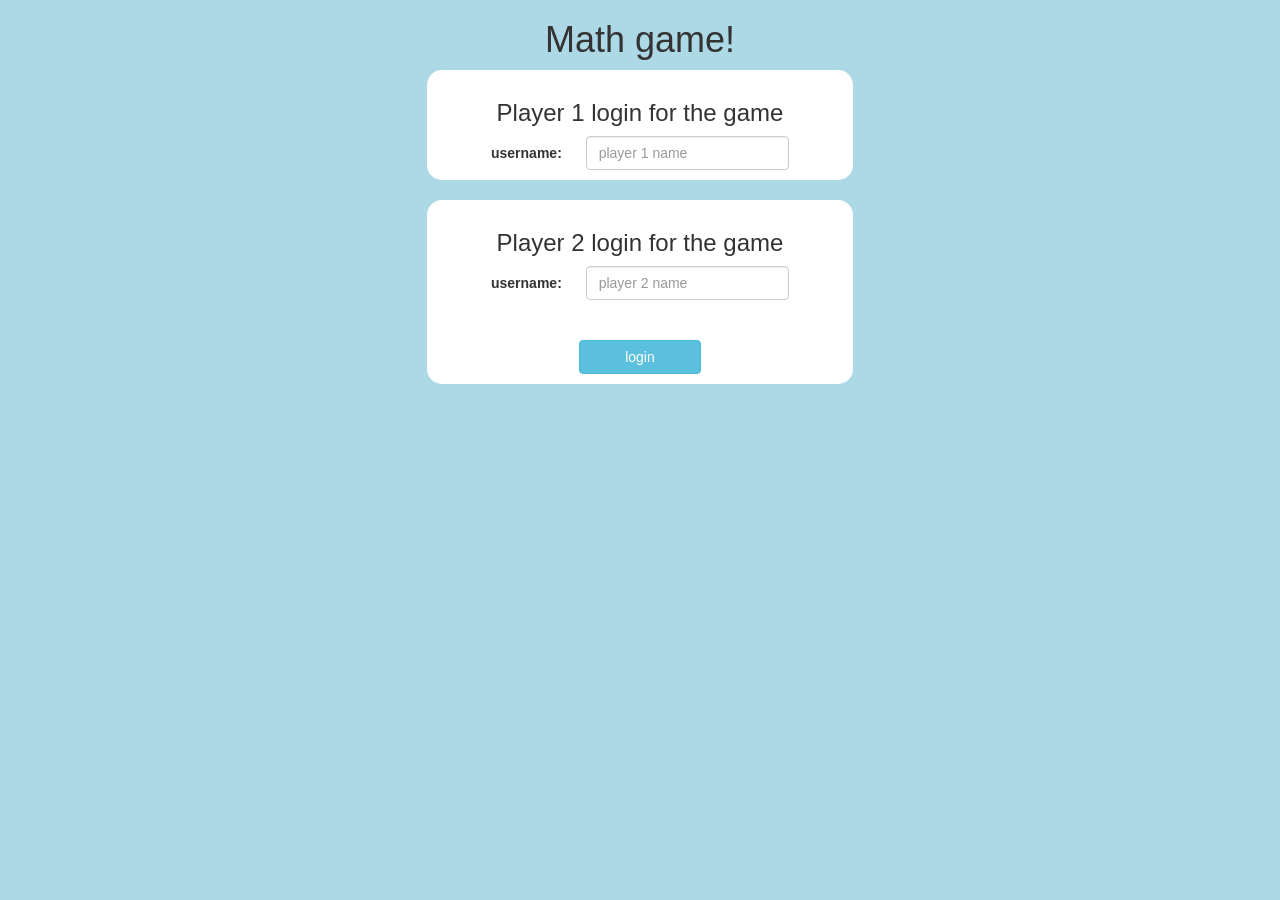
<file: index.html>
<!DOCTYPE html>
<html>
<head>
	<title>Math Game</title>

<meta name="viewport" content="width=device-width, initial-scale=1">
<link rel="stylesheet" href="https://maxcdn.bootstrapcdn.com/bootstrap/3.4.0/css/bootstrap.min.css">
<script src="https://ajax.googleapis.com/ajax/libs/jquery/3.4.1/jquery.min.js"></script>
<script src="https://maxcdn.bootstrapcdn.com/bootstrap/3.4.0/js/bootstrap.min.js"></script>

<link rel="stylesheet" type="text/css" href="game.css">

<script src="main.js"></script>
</head>
<body>
<center>
	<h1>Math game!</h1>
	<div class="col-lg-4 col-lg-8 call-xs-11 login_div1">
		<h3>Player 1 login for the game</h3>
		<label>username:</label>
		<input type="text" id="player1_name" class="form-control" placeholder="player 1 name"> 
		<br>
	</div>
<br>
	<div class="col-lg-4 col-lg-8 call-xs-11 login_div2">
		<h3>Player 2 login for the game</h3>
		<label>username:</label>
		<input type="text" id="player2_name" class="form-control" placeholder="player 2 name"> 
		<br><br><br>
		<button style="width:30%" class="btn btn-info" onclick="add_user()">login</button>
	</div>
</center>
</body>
</html>
</file>
<file: game.css>
body
{
	background: lightblue;
}

	.login_div1 , .login_div2
	{
		background: white;
		padding: 10px;
		float: none;
		border-radius: 15px;
	}


#player1_name , #player2_name
{
	display: inline-block;
	margin-left: 20px;
	width: 50%;
}
#number
{
	width: 60%;
}
#word_display
{
	letter-spacing: 5px;
}
#output
{
background: white;
border-radius: 10px;
border-top: 10px solid #AA4465;
padding: 10px;
float: none;
text-align: left;
}
</file>
